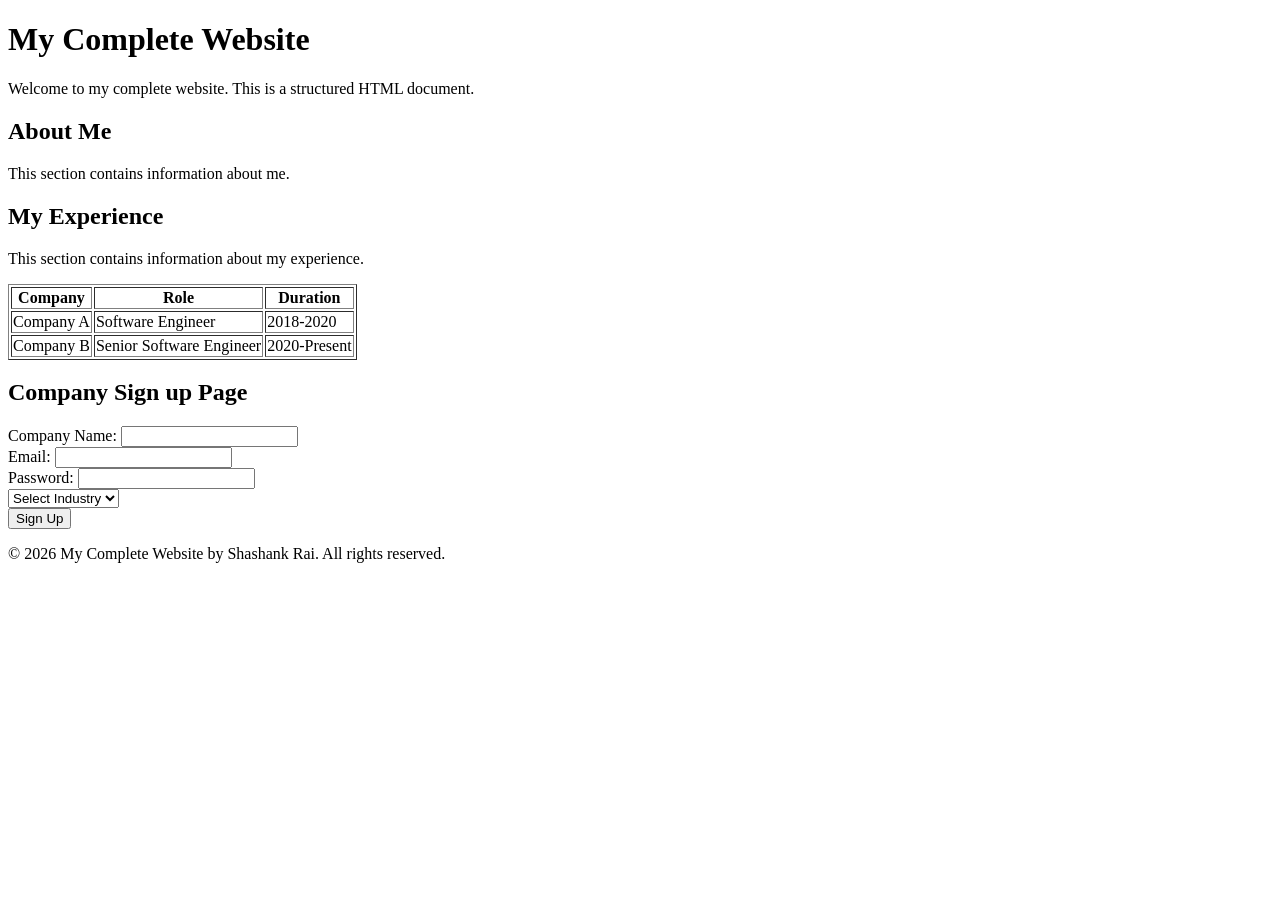
<file: index.html>
<!DOCTYPE html>
<html>
    <head>
        <title>My Complete Website</title>
        <meta charset="UTF-8">  
        <meta name="description" content="A Fully structured HTML.">
        <meta name="auhor" content="Shashank Rai">
        <meta name="viewport" content="width=device-width, initial-scale=1.0">
    </head>

    <body>
        <header>
            <h1>My Complete Website</h1>
            <p>Welcome to my complete website. This is a structured HTML document.</p>
        </header>
        <section>
            <h2>About Me</h2>
            <p>This section contains information about me.</p>
        </section>
        <section>
            <h2>My Experience</h2>
            <p>This section contains information about my experience.</p>
            <table border="1"> 
                <tr>
                    <th>Company</th>
                    <th>Role</th>
                    <th>Duration</th>
                </tr>
                <tr>
                    <td>Company A</td>
                    <td>Software Engineer</td>
                    <td>2018-2020</td>
                </tr>
                <tr>
                    <td>Company B</td>
                    <td>Senior Software Engineer</td>
                    <td>2020-Present</td>
                </tr>
            </table>
        </section>
        <section>
            <h2>Company Sign up Page </h2>
            <form>
                <label for="company-name">Company Name:</label>
                <input type="text" id="company-name" name="company-name" required>
                <br>
                <label for="email">Email:</label>
                <input type="email" id="email" name="email" required>
                <br>
                <label for="password">Password:</label>
                <input type="password" id="password" name="password" required>
                <br>
                <select id="industry" name="industry" required>
                    <option value="">Select Industry</option>
                    <option value="technology">Technology</option>
                    <option value="finance">Finance</option>
                    <option value="healthcare">Healthcare</option>
                    <option value="education">Education</option>
                </select>
                <br>
                <input type="submit" value="Sign Up">
            </form>
        </section>
        <footer>
            <p>&copy; 2026 My Complete Website by Shashank Rai. All rights reserved.</p>
        </footer>
    </body> 
</html>
</file>
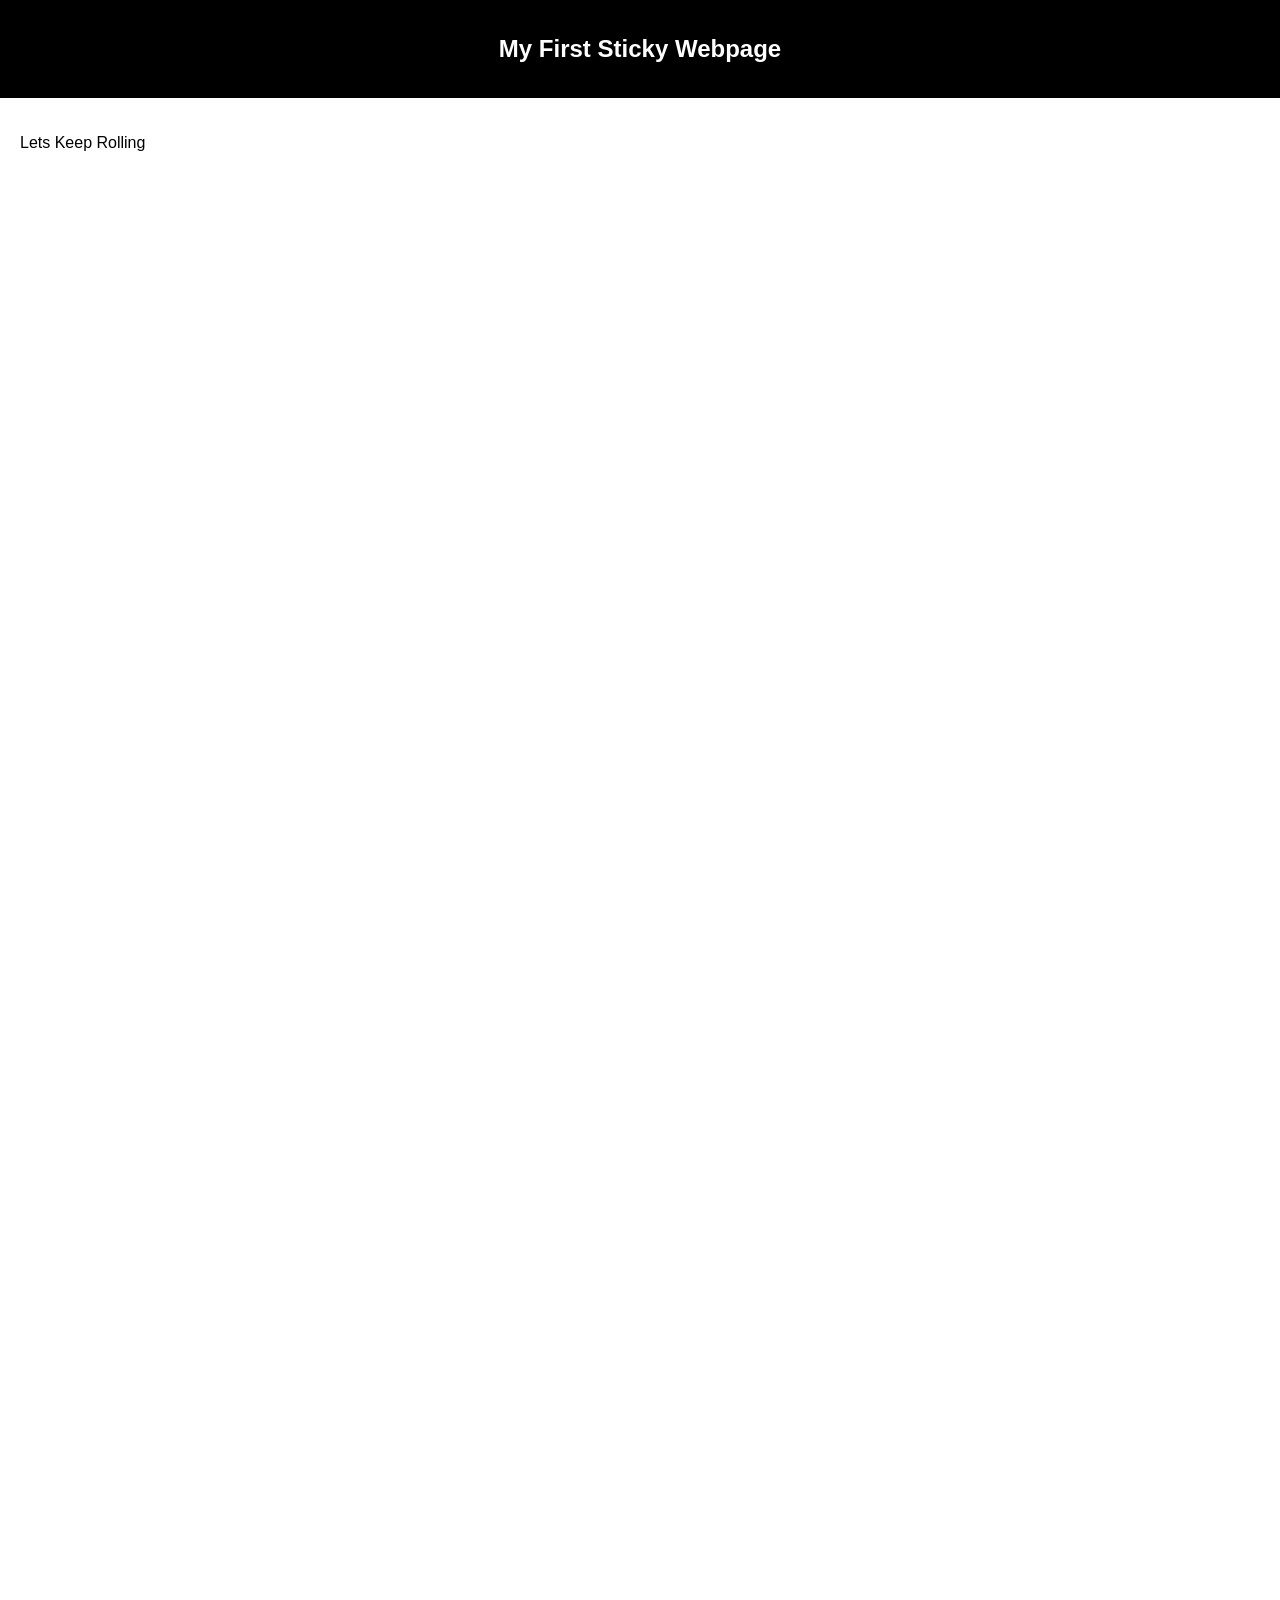
<file: project_sticky/index.html>
<!DOCTYPE html>
<html lang="en">
<head>
    <meta charset="UTF-8">
    <meta name="viewport" content="width=device-width, initial-scale=1.0">
    <title>Sticky Notes</title>
    <link rel="stylesheet" href="styles1.css"/>
</head>
<body>
    <header class="sticky">
        <h2>My First Sticky Webpage</h2>        
    </header>
    <main>
        <p>Lets Keep Rolling</p>
    </main>
</body>
</html>
</file>
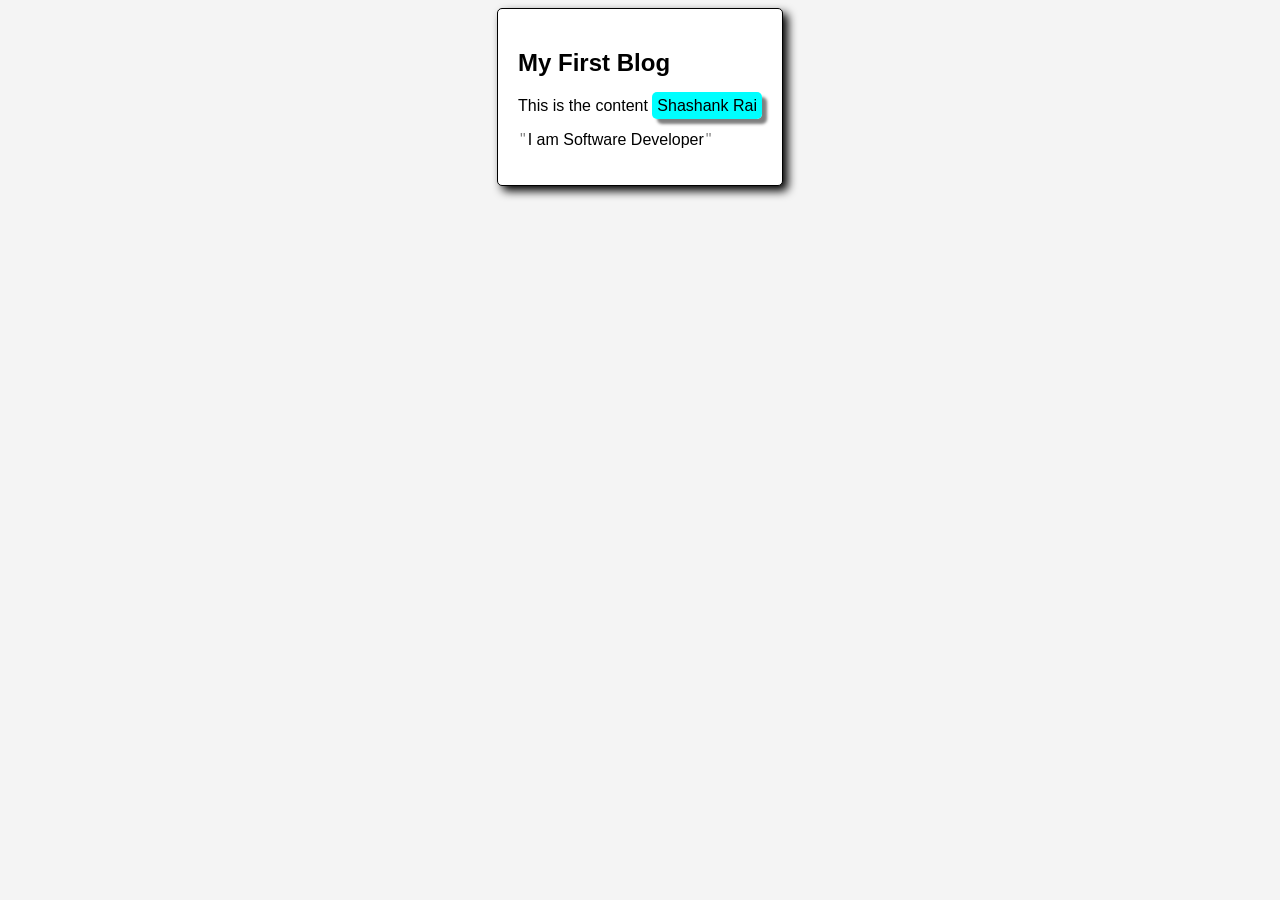
<file: boxmodel.html>
<!DOCTYPE html>
<html lang="en">
<head>
    <meta charset="UTF-8">
    <meta name="viewport" content="width=device-width, initial-scale=1.0">
    <title>My First Blog Post</title>
    <link rel="stylesheet" href="boxmodel.css"/>
</head>
<body>
    <article>
        <h2>My First Blog</h2>
        <p> This is the content <span id="highlight">Shashank Rai</span></p>
        <p class="blogs">I am Software Developer</p>
    </article>
</body>
</html>
</file>
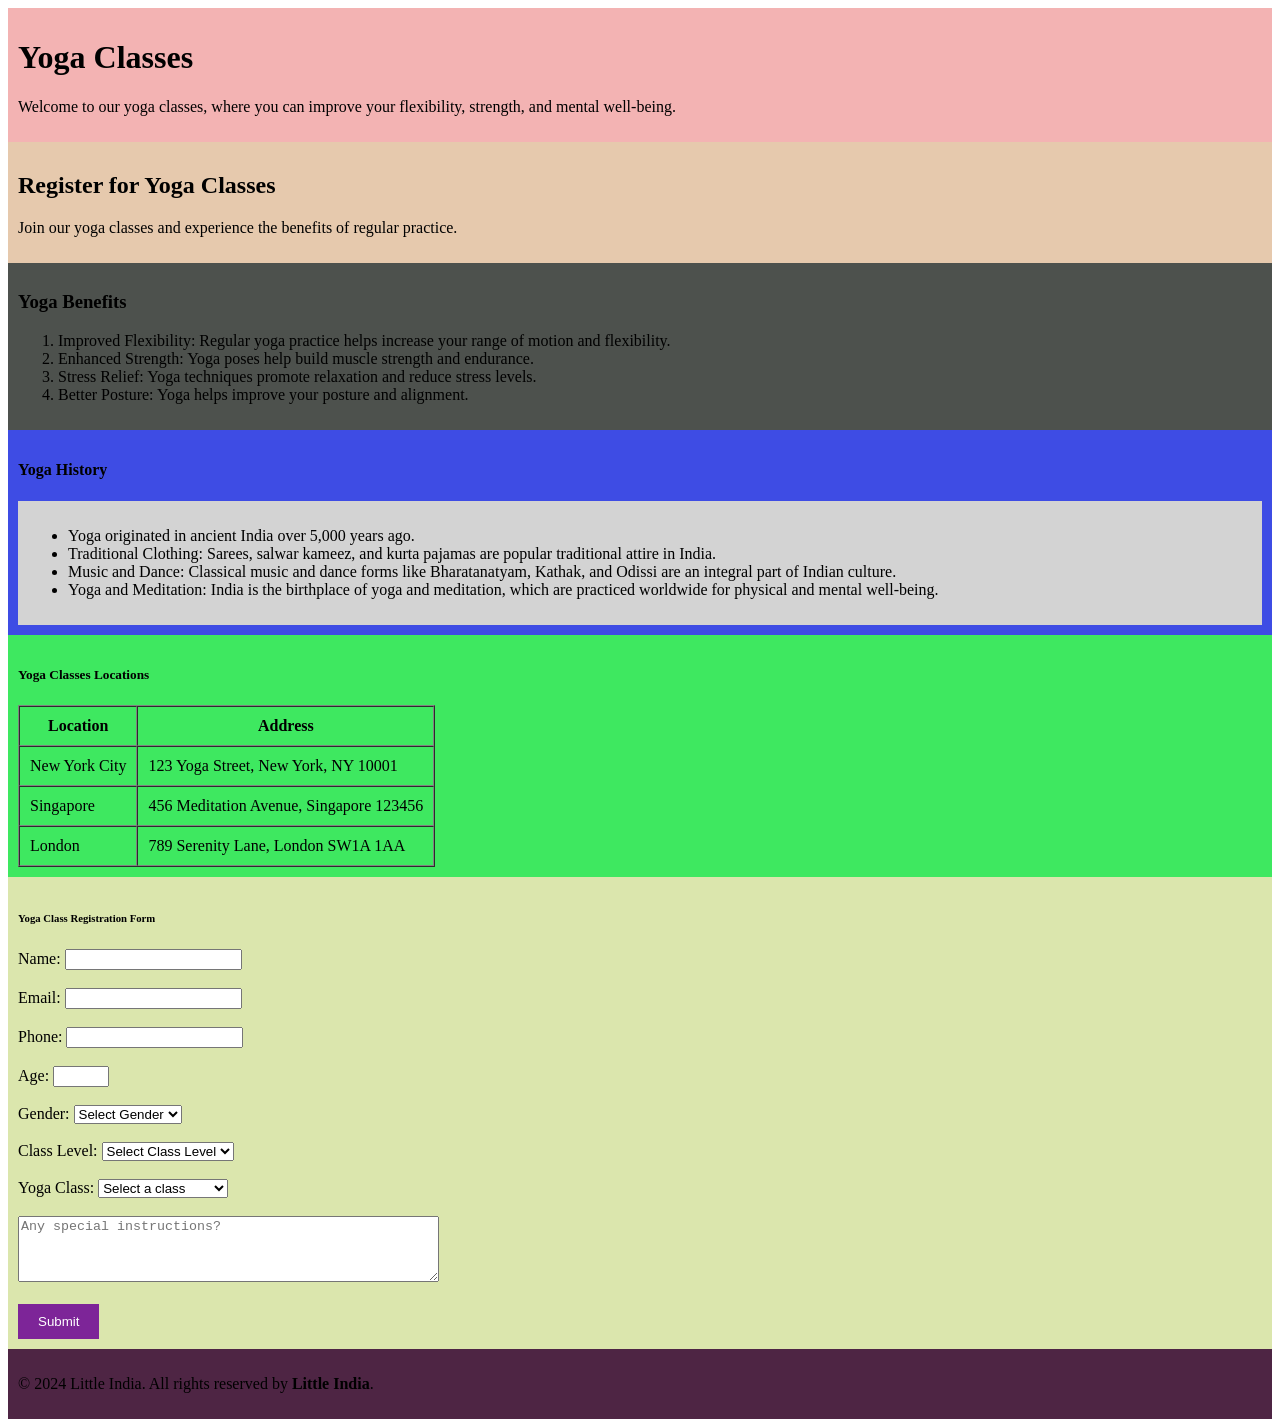
<file: Event_SignUp_Form.html>
<!DOCTYPE html>
<html>
    <head>
        <meta charset="UTF-8">
        <meta name="author" content="Shashank_Rai">
        <meta name="description" content="A website for yoga class registration, providing information about the benefits of yoga and a registration form for interested participants.">
        <meta name="keywords" content="Yoga, Yoga Classes, Registration, Fitness">
        <meta name="viewport" content="width=device-width, initial-scale=1.0">
        <title>Yoga Classes Registration</title>
    </head>
    <body>
        <header style="background-color: rgb(243, 179, 179); padding: 10px;">
            <h1>Yoga Classes</h1>
            <p>Welcome to our yoga classes, where you can improve your flexibility, strength, and mental well-being.</p>
        </header>
        <section style="background-color:   rgb(230, 201, 173); padding: 10px;">
            <h2>Register for Yoga Classes</h2>
            <p>Join our yoga classes and experience the benefits of regular practice.</p>
        </section>
        <section style="background-color: rgb(77, 81, 77); padding: 10px;">
            <h3>Yoga Benefits</h3>
            <ol>
                <li>Improved Flexibility: Regular yoga practice helps increase your range of motion and flexibility.</li>
                <li>Enhanced Strength: Yoga poses help build muscle strength and endurance.</li>
                <li>Stress Relief: Yoga techniques promote relaxation and reduce stress levels.</li>
                <li>Better Posture: Yoga helps improve your posture and alignment.</li>
            </ol>       
        </section>
        <section style="background-color: rgb(62, 76, 228); padding: 10px;">
            <h4>Yoga History</h4>
            <div style="background-color: lightgray; padding: 10px; align-items: center;">
                <ul>
                    <li>Yoga originated in ancient India over 5,000 years ago.</li>
                    <li>Traditional Clothing: Sarees, salwar kameez, and kurta pajamas are popular traditional attire in India.</li>
                    <li>Music and Dance: Classical music and dance forms like Bharatanatyam, Kathak, and Odissi are an integral part of Indian culture.</li>
                    <li>Yoga and Meditation: India is the birthplace of yoga and meditation, which are practiced worldwide for physical and mental well-being.</li>
                </ul>
            </div>   
        </section>
        <section style="background-color: rgb(62, 232, 96); padding: 10px;">
            <h5>Yoga Classes Locations </h5>
            <table border="1", cellspacing="0", cellpadding="10">
                <tr>
                    <th>Location</th>
                    <th>Address</th>
                </tr>
                <tr>
                    <td>New York City</td>
                    <td>123 Yoga Street, New York, NY 10001</td>
                </tr>
                <tr>
                    <td>Singapore</td>
                    <td>456 Meditation Avenue, Singapore 123456</td>
                </tr>
                <tr>
                    <td>London</td>
                    <td>789 Serenity Lane, London SW1A 1AA</td>
                </tr>
            </table>
        </section>
        <section style="background-color: rgb(219, 230, 173); padding: 10px;">
            <h6>Yoga Class Registration Form</h6>
            <form>
                <label for="name">Name:</label>
                <input type="text" id="name" name="name"><br><br>
                <label for="email">Email:</label>
                <input type="email" id="email" name="email"><br><br>
                <label for="phone">Phone:</label>
                <input type="tel" id="phone" name="phone"><br><br>
                <label for="age">Age:</label>
                <input type="number" id="age" name="age" min="1" max="120"><br><br> 
                <label for="gender">Gender:</label>
                <select id="gender" name="gender">
                    <option value="">Select Gender</option>
                    <option value="male">Male</option>
                    <option value="female">Female</option>
                    <option value="other">Other</option>
                </select><br><br>
                <label for="class-level">Class Level:</label>
                <select id="class-level" name="class-level">
                    <option value="">Select Class Level</option>
                    <option value="beginner">Beginner</option>
                    <option value="intermediate">Intermediate</option>
                    <option value="advanced">Advanced</option>
                </select><br><br>
                <label for="order">Yoga Class:</label>
                <select id="order" name="order">
                    <option value="">Select a class</option>
                    <option value="beginner">Beginner Yoga</option>
                    <option value="intermediate">Intermediate Yoga</option>
                    <option value="advanced">Advanced Yoga</option>
                </select><br><br>
                <textarea id="special-instructions" name="special-instructions" rows="4" cols="50" placeholder="Any special instructions?"></textarea><br><br>
                <input type="submit" value="Submit" style="background-color: rgb(125, 37, 152); color: white; padding: 10px 20px; border: none; cursor: pointer;">
            </form>
        </section>
        <footer style="background-color: rgb(78, 37, 68); padding: 10px;">
            <p>&copy; 2024 Little India. All rights reserved by <span style="font-weight: bold;">Little India</span>.</p>
        </footer>
    </body>
</html>
</file>
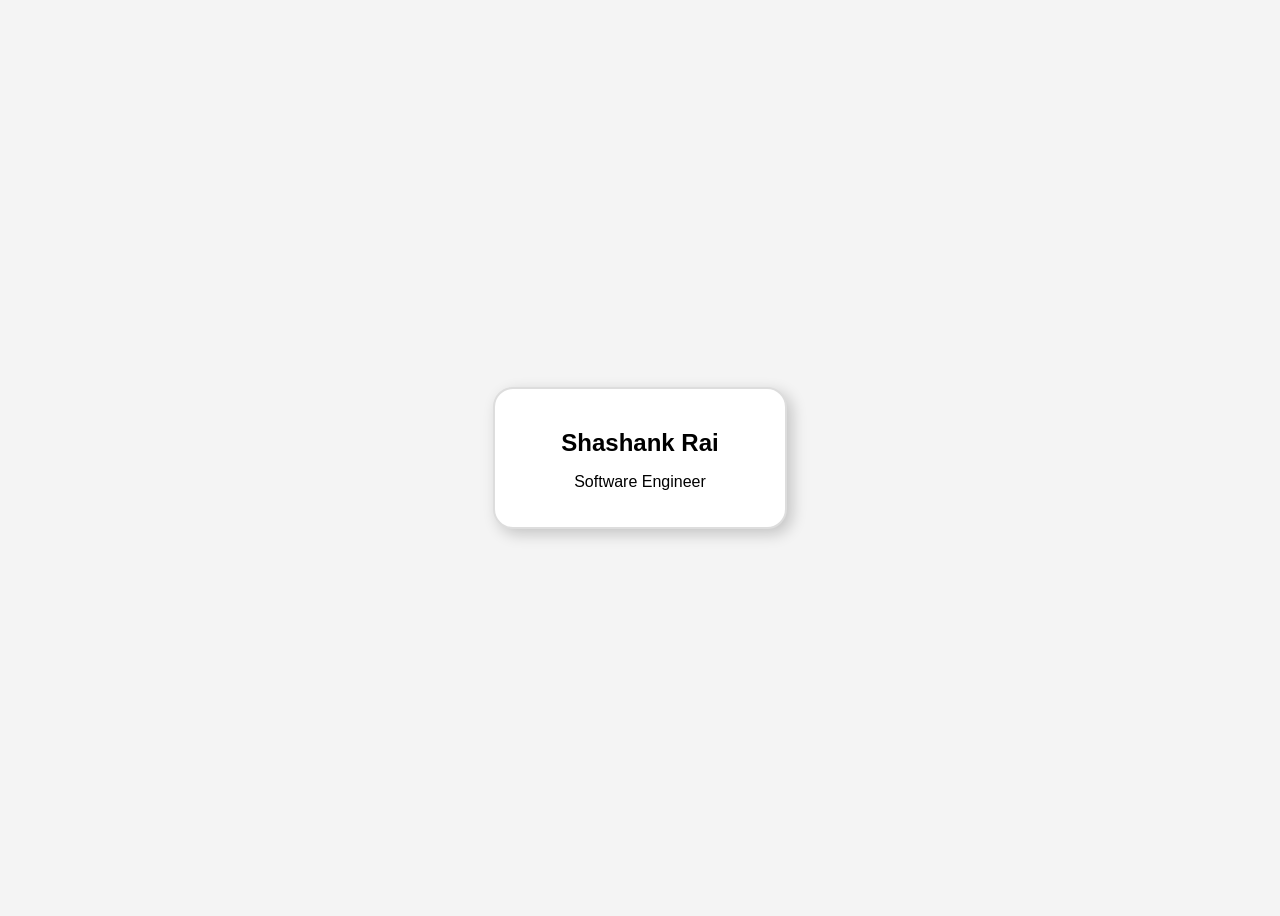
<file: flex card.html>
<!DOCTYPE html>
<html lang="en">
<head>
    <meta charset="UTF-8">
    <meta name="viewport" content="width=device-width, initial-scale=1.0">
    <meta name="author" content="Shashank">
    <link rel="stylesheet" href="flexcard_styles.css"/>
    <title>Flex Card</title>
</head>
<body>
    <div class="card">
        <h2>Shashank Rai</h2>
        <p>Software Engineer</p>
        
    </div>
</body>
</html>
</file>
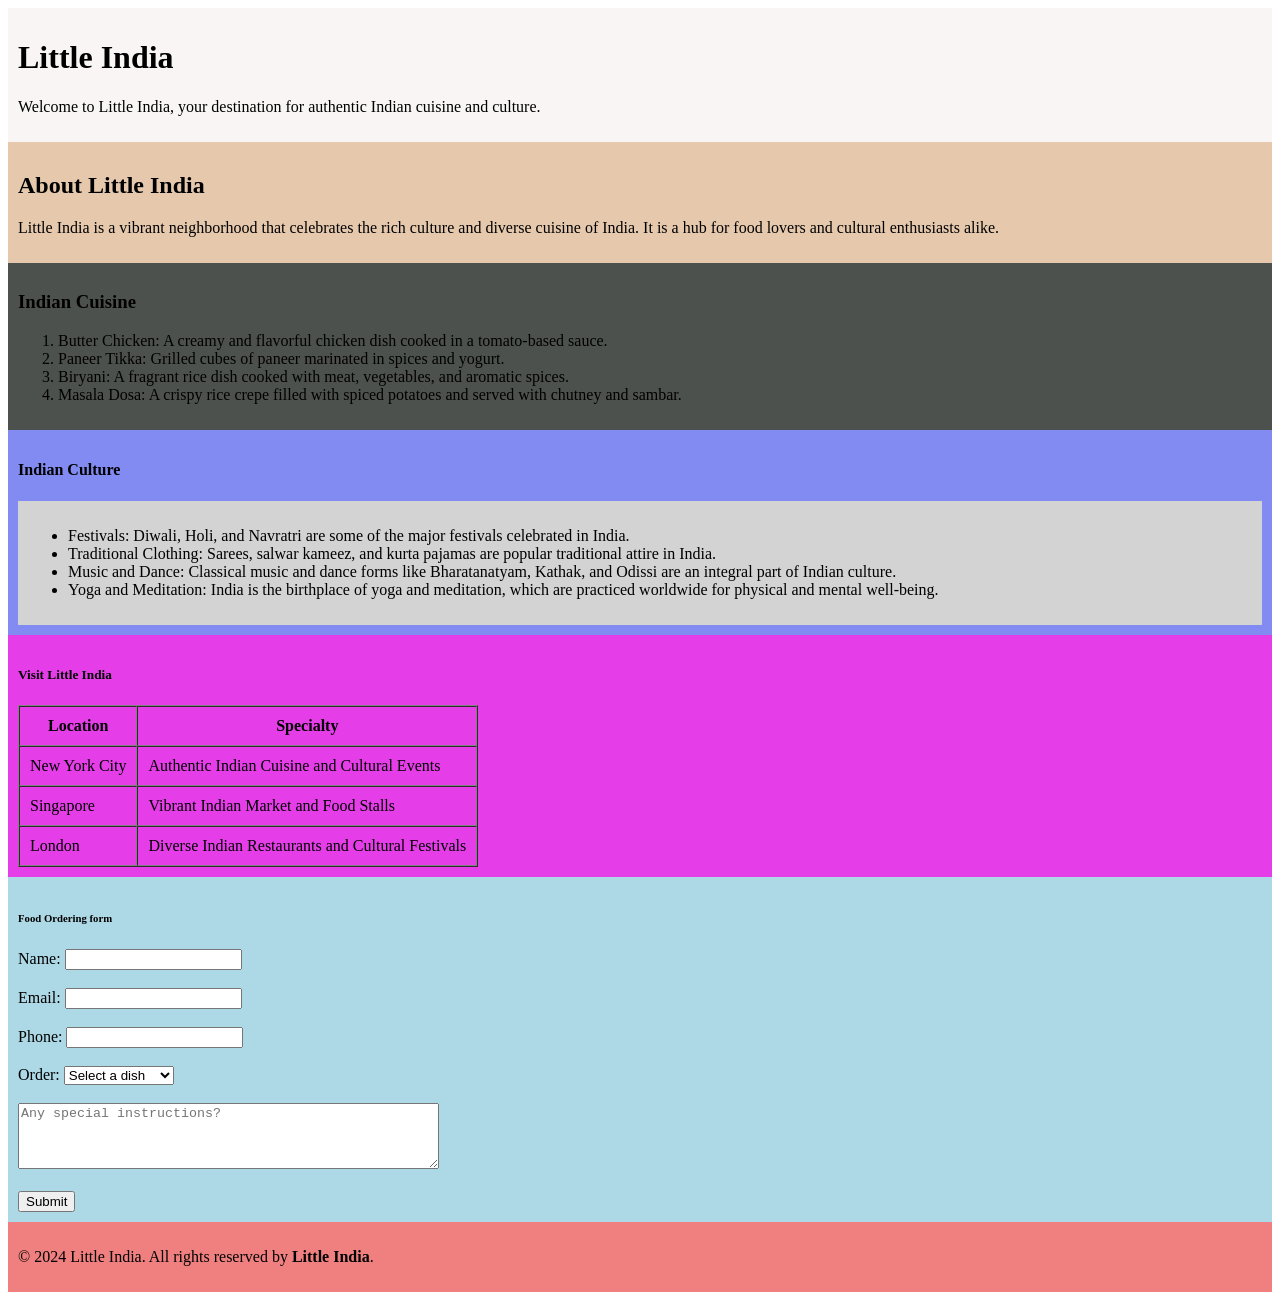
<file: Little_India_Restaurant.html>
<!DOCTYPE html>
<html>
    <head>
        <meta charset="UTF-8">
        <meta name="author" content="Shashank_Rai">
        <meta name="description" content="A website dedicated to Little India, showcasing Indian cuisine and culture.">
        <meta name="keywords" content="Little India, Indian Cuisine, Indian Culture, Indian Food, Indian Restaurant">
        <meta name="viewport" content="width=device-width, initial-scale=1.0">
        <title>Little India</title>
    </head>
    <body>
        <header style="background-color: rgb(250, 245, 245); padding: 10px;">
            <h1>Little India</h1>
            <p>Welcome to Little India, your destination for authentic Indian cuisine and culture.</p>
        </header>
        <section style="background-color: rgb(230, 201, 173); padding: 10px;">
            <h2>About Little India</h2>
            <p>Little India is a vibrant neighborhood that celebrates the rich culture and diverse cuisine of India. It is a hub for food lovers and cultural enthusiasts alike.</p>
        </section>
        <section style="background-color: rgb(77, 81, 77); padding: 10px;">
            <h3>Indian Cuisine</h3>
            <ol>
                <li>Butter Chicken: A creamy and flavorful chicken dish cooked in a tomato-based sauce.</li>
                <li>Paneer Tikka: Grilled cubes of paneer marinated in spices and yogurt.</li>
                <li>Biryani: A fragrant rice dish cooked with meat, vegetables, and aromatic spices.</li>
                <li>Masala Dosa: A crispy rice crepe filled with spiced potatoes and served with chutney and sambar.</li>
            </ol>
        </section>
        <section style="background-color: rgb(129, 139, 242); padding: 10px;">
            <h4>Indian Culture</h4>
            <div style="background-color: lightgray; padding: 10px; align-items: center;">
                <ul>
                    <li>Festivals: Diwali, Holi, and Navratri are some of the major festivals celebrated in India.</li>
                    <li>Traditional Clothing: Sarees, salwar kameez, and kurta pajamas are popular traditional attire in India.</li>
                    <li>Music and Dance: Classical music and dance forms like Bharatanatyam, Kathak, and Odissi are an integral part of Indian culture.</li>
                    <li>Yoga and Meditation: India is the birthplace of yoga and meditation, which are practiced worldwide for physical and mental well-being.</li>
                </ul>
            </div>   
        </section>
        <section style="background-color: rgb(229, 62, 232); padding: 10px;">
            <h5>Visit Little India</h5>
            <table border="1", cellspacing="0", cellpadding="10">
                <tr>
                    <th>Location</th>
                    <th>Specialty</th>
                </tr>
                <tr>
                    <td>New York City</td>
                    <td>Authentic Indian Cuisine and Cultural Events</td>
                </tr>
                <tr>
                    <td>Singapore</td>
                    <td>Vibrant Indian Market and Food Stalls</td>
                </tr>
                <tr>
                    <td>London</td>
                    <td>Diverse Indian Restaurants and Cultural Festivals</td>
                </tr>
            </table>
        </section>
        <section style="background-color: lightblue; padding: 10px;">
            <h6>Food Ordering form</h6>
            <form>
                <label for="name">Name:</label>
                <input type="text" id="name" name="name"><br><br>
                <label for="email">Email:</label>
                <input type="email" id="email" name="email"><br><br>
                <label for="phone">Phone:</label>
                <input type="tel" id="phone" name="phone"><br><br>
                <label for="order">Order:</label>
                <select id="order" name="order">
                    <option value="">Select a dish</option>
                    <option value="butter-chicken">Butter Chicken</option>
                    <option value="paneer-tikka">Paneer Tikka</option>
                    <option value="biryani">Biryani</option>
                    <option value="masala-dosa">Masala Dosa</option>
                </select><br><br>
                <textarea id="special-instructions" name="special-instructions" rows="4" cols="50" placeholder="Any special instructions?"></textarea><br><br>
                <input type="submit" value="Submit">
            </form>
        </section>
        <footer style="background-color: lightcoral; padding: 10px;">
            <p>&copy; 2024 Little India. All rights reserved by <span style="font-weight: bold;">Little India</span>.</p>
        </footer>
    </body>
</html>
</file>
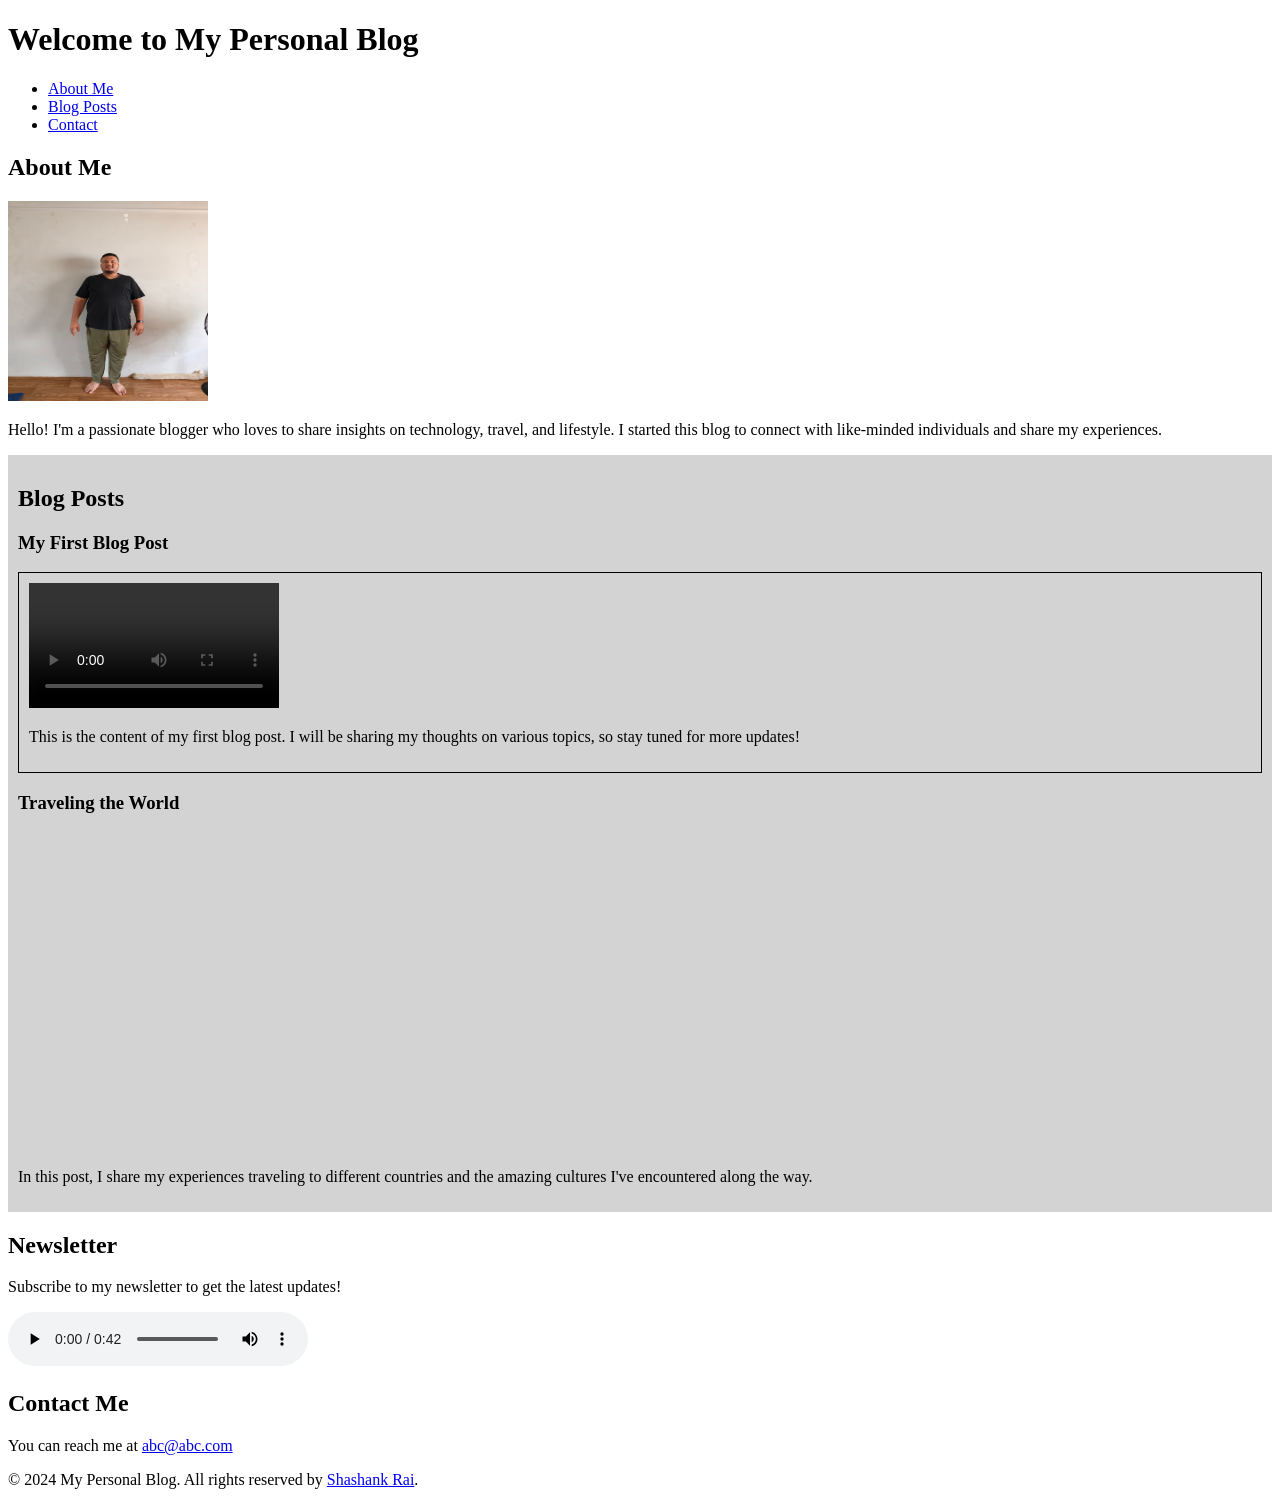
<file: My_Personal_Blog.html>
<!DOCTYPE html>
<html lang="en">
<head>
    <meta charset="UTF-8">
    <meta name="viewport" content="width=device-width, initial-scale=1.0">
    <title>My Personal Blog</title>
</head>

<body>
    <header>
        <h1>Welcome to My Personal Blog</h1>
    </header>
    <nav>
        <ul>
            <li><a href="#about">About Me</a></li>
            <li><a href="#posts">Blog Posts</a></li>
            <li><a href="#contact">Contact</a></li>
        </ul>    
    </nav>
    <section id="about">
        <h2>About Me</h2>
        <img src="IMG20260405120805.jpg" width="200" height="200" alt="Profile Picture">   
        <p>Hello! I'm a passionate blogger who loves to share insights on technology, travel, and lifestyle. I started this blog to connect with like-minded individuals and share my experiences.</p>
    </section>
    <main id="posts" style="background-color: lightgray; padding: 10px;">
        <section>
            <h2>Blog Posts</h2>
        
                <h3>My First Blog Post</h3>
                <div style="border: 1px solid black; padding: 10px;">
                    <video controls width="250">
                        <source src="file_example_MP4_480_1_5MG.mp4" type="video/mp4">
                    </video>
                    <p>This is the content of my first blog post. I will be sharing my thoughts on various topics, so stay tuned for more updates!</p>
                </div>
        
            <article>
                <h3>Traveling the World</h3>
                <iframe width="560" height="315" src="https://www.youtube.com/embed/p_heym7pmEk?si=lsve27Wx9AnTglHo" title="YouTube video player" frameborder="0" allow="accelerometer; autoplay; clipboard-write; encrypted-media; gyroscope; picture-in-picture; web-share" referrerpolicy="strict-origin-when-cross-origin" allowfullscreen></iframe>
                <p>In this post, I share my experiences traveling to different countries and the amazing cultures I've encountered along the way.</p>
            </article>
        </section>
    </main>
    <aside>
        <h2>Newsletter</h2>
        <p>Subscribe to my newsletter to get the latest updates!</p>
        <audio controls>
            <source src="file_example_MP3_700KB.mp3" type="audio/mp3">
        </audio>
    </aside>
    <section id="contact">
        <h2>Contact Me</h2>
        <p>You can reach me at <a href="mailto:abc@abc.com">abc@abc.com</a></p>
    </section>
    <footer>
        <p>&copy; 2024 My Personal Blog. All rights reserved by <span style="color: blue; text-decoration: underline;">Shashank Rai</span>.</p>
    </footer>
</body>
</html>
</file>
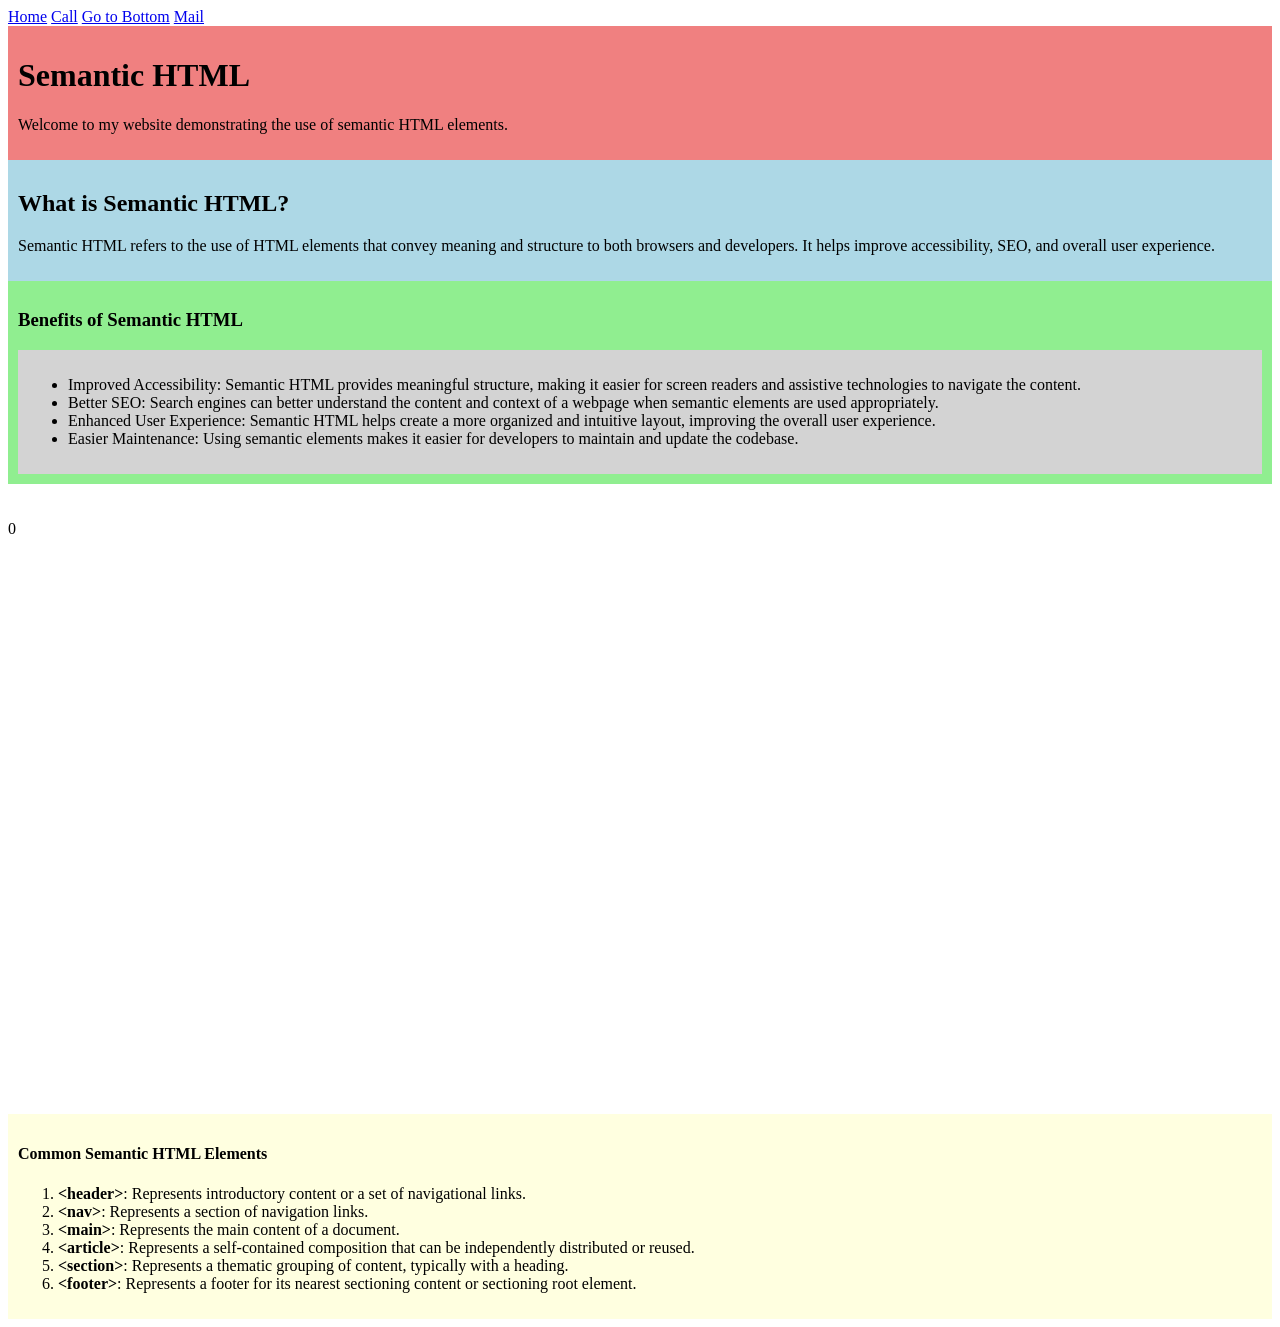
<file: Semantic.Html>
<!DOCTYPE html>
<htmml>
    <head>
        <meta charset="UTF-8">
        <meta name="author" content="Shashank_Rai">
        <meta name="description" content="A website demonstrating the use of semantic HTML elements to structure content effectively.">
        <meta name="keywords" content="Semantic HTML, HTML5, Web Development, Accessibility, SEO">
        <meta name="viewport" content="width=device-width, initial-scale=1.0">
        <title>Semantic HTML</title>
    </head>
    <body>
        <a href="./index.html">Home</a> 
        <a href="tel:+610426904795">Call</a>
        <a href="#bottom">Go to Bottom</a>
        <a href="mailto:skrai1591992@gmail.com">Mail</a>
        <header style="background-color: lightcoral; padding: 10px;">
            <h1>Semantic HTML</h1>
            <p>Welcome to my website demonstrating the use of semantic HTML elements.</p>
        </header>
        <section style="background-color: lightblue; padding: 10px;">
            <h2>What is Semantic HTML?</h2>
            <p>Semantic HTML refers to the use of HTML elements that convey meaning and structure to both browsers and developers. It helps improve accessibility, SEO, and overall user experience.</p>
        </section>
        <section style="background-color: lightgreen; padding: 10px;">
           <h3>Benefits of Semantic HTML</h3>
            <div style="background-color: lightgray; padding: 10px;">
                <ul>
                    <li>Improved Accessibility: Semantic HTML provides meaningful structure, making it easier for screen readers and assistive technologies to navigate the content.</li>
                    <li>Better SEO: Search engines can better understand the content and context of a webpage when semantic elements are used appropriately.</li>
                    <li>Enhanced User Experience: Semantic HTML helps create a more organized and intuitive layout, improving the overall user experience.</li>
                    <li>Easier Maintenance: Using semantic elements makes it easier for developers to maintain and update the codebase.</li>
                </ul>
            </div>
        </section>
        <br/>
        <br/>
        0<br/>
        <br/>
        <br/>
        <br/>
        <br/>
        <br/>
        <br/>
        <br/>
<br/><br/><br/><br/><br/><br/><br/><br/><br/><br/><br/><br/><br/><br/><br/><br/><br/><br/><br/><br/><br/><br/><br/><br/><br/>





        <section id="bottom" style="background-color: lightyellow; padding: 10px;">
            <h4>Common Semantic HTML Elements</h4>
            <ol>
                <li><strong>&lt;header&gt;</strong>: Represents introductory content or a set of navigational links.</li>
                <li><strong>&lt;nav&gt;</strong>: Represents a section of navigation links.</li>
                <li><strong>&lt;main&gt;</strong>: Represents the main content of a document.</li>
                <li><strong>&lt;article&gt;</strong>: Represents a self-contained composition that can be independently distributed or reused.</li>
                <li><strong>&lt;section&gt;</strong>: Represents a thematic grouping of content, typically with a heading.</li>
                <li><strong>&lt;footer&gt;</strong>: Represents a footer for its nearest sectioning content or sectioning root element.</li>
            </ol>
        </section>
</htmml>
</file>
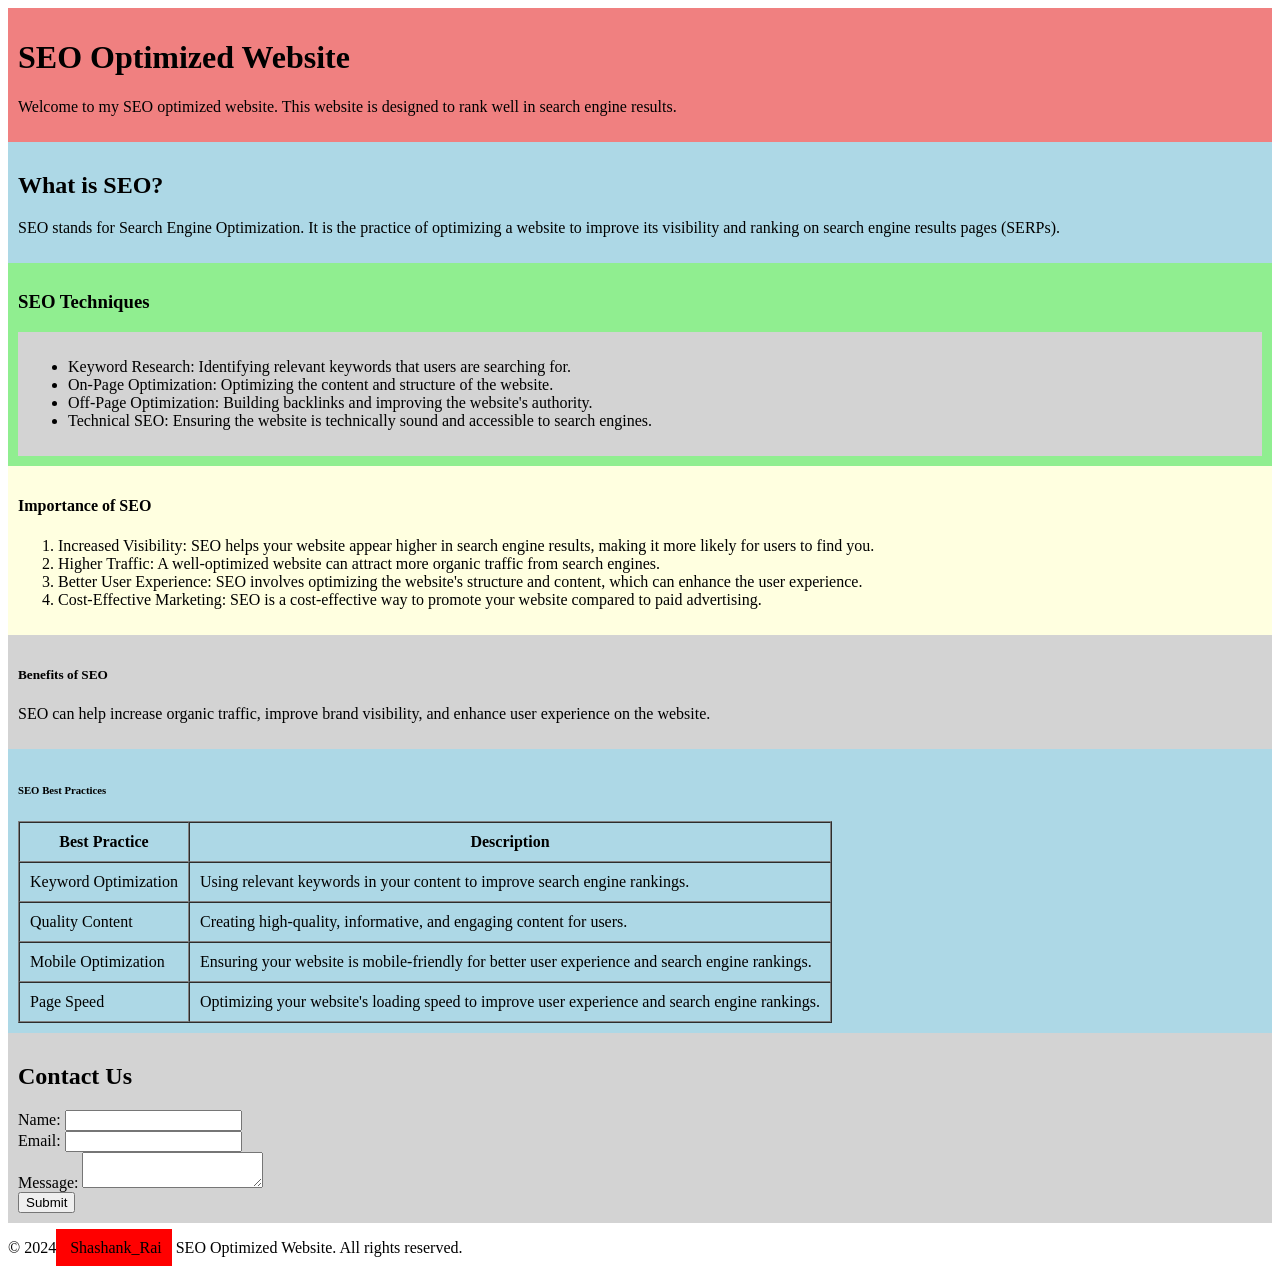
<file: SEO.html>
<!DOCTYPE html>
<html>
    <head>
        <meta charset="UTF-8">
        <meta name="keywords" content="SEO, Search Engine Optimization, Website Optimization, SEO Techniques">
        <meta name="author" content="Shashank_Rai">
        <meta name="viewport" content="width=device-width, initial-scale=1.0">
        <meta name="description" content="A website optimized for search engines.">
        <title>SEO Optimized Website</title>
    </head>
    <body>
        <header style="background-color: lightcoral; padding: 10px;">
            <h1>SEO Optimized Website</h1>
            <p>Welcome to my SEO optimized website. This website is designed to rank well in search engine results.</p>
        </header>
        <section style="background-color: lightblue; padding: 10px;">
            <h2>What is SEO?</h2>
            <p>SEO stands for Search Engine Optimization. It is the practice of optimizing a website to improve its visibility and ranking on search engine results pages (SERPs).</p>
        </section>
        <section style="background-color: lightgreen; padding: 10px;">
           <h3>SEO Techniques</h3>
            <div style="background-color: lightgray; padding: 10px;">
                <ul>
                    <li>Keyword Research: Identifying relevant keywords that users are searching for.</li>
                    <li>On-Page Optimization: Optimizing the content and structure of the website.</li>
                    <li>Off-Page Optimization: Building backlinks and improving the website's authority.</li>
                    <li>Technical SEO: Ensuring the website is technically sound and accessible to search engines.</li>
                </ul>
            </div>
        </section>
        <section style="background-color: lightyellow; padding: 10px;">
            <h4>Importance of SEO </h4>
            <ol>
                <li>Increased Visibility: SEO helps your website appear higher in search engine results, making it more likely for users to find you.</li>
                <li>Higher Traffic: A well-optimized website can attract more organic traffic from search engines.</li>
                <li>Better User Experience: SEO involves optimizing the website's structure and content, which can enhance the user experience.</li>
                <li>Cost-Effective Marketing: SEO is a cost-effective way to promote your website compared to paid advertising.</li>
            </ol>
        </section>
        <section style="background-color: lightgray; padding: 10px;">
            <h5>Benefits of SEO</h5>
            <p>SEO can help increase organic traffic, improve brand visibility, and enhance user experience on the website.</p>
        </section>
        <section style="background-color: lightblue; padding: 10px;">
            <h6>SEO Best Practices</h6>
            <table border="1", cellspacing="0", cellpadding="10">
                <tr>
                    <th>Best Practice</th>
                    <th>Description</th>
                </tr>
                <tr>
                    <td>Keyword Optimization</td>
                    <td>Using relevant keywords in your content to improve search engine rankings.</td>
                </tr>
                <tr>
                    <td>Quality Content</td>
                    <td>Creating high-quality, informative, and engaging content for users.</td>
                </tr>
                <tr>
                    <td>Mobile Optimization</td>
                    <td>Ensuring your website is mobile-friendly for better user experience and search engine rankings.</td>
                </tr>
                <tr>
                    <td>Page Speed</td>
                    <td>Optimizing your website's loading speed to improve user experience and search engine rankings.</td>
                </tr>
            </table>
        </section>
        <section style="background-color: lightgray; padding: 10px;">
            <h2>Contact Us</h2>
            <form>
                <label for="name">Name:</label>
                <input type="text" id="name" name="name" required>
                <br>
                <label for="email">Email:</label>
                <input type="email" id="email" name="email" required>
                <br>
                <label for="message">Message:</label>
                <textarea id="message" name="message" required></textarea>
                <br>
                <input type="submit" value="Submit">
            </form>
        </section>
        <footer>
            <p>&copy; 2024<span style="background-color: red; padding: 10px;"> Shashank_Rai</span> SEO Optimized Website. All rights reserved.</p>
        </footer>
    </body>
</html>
</file>
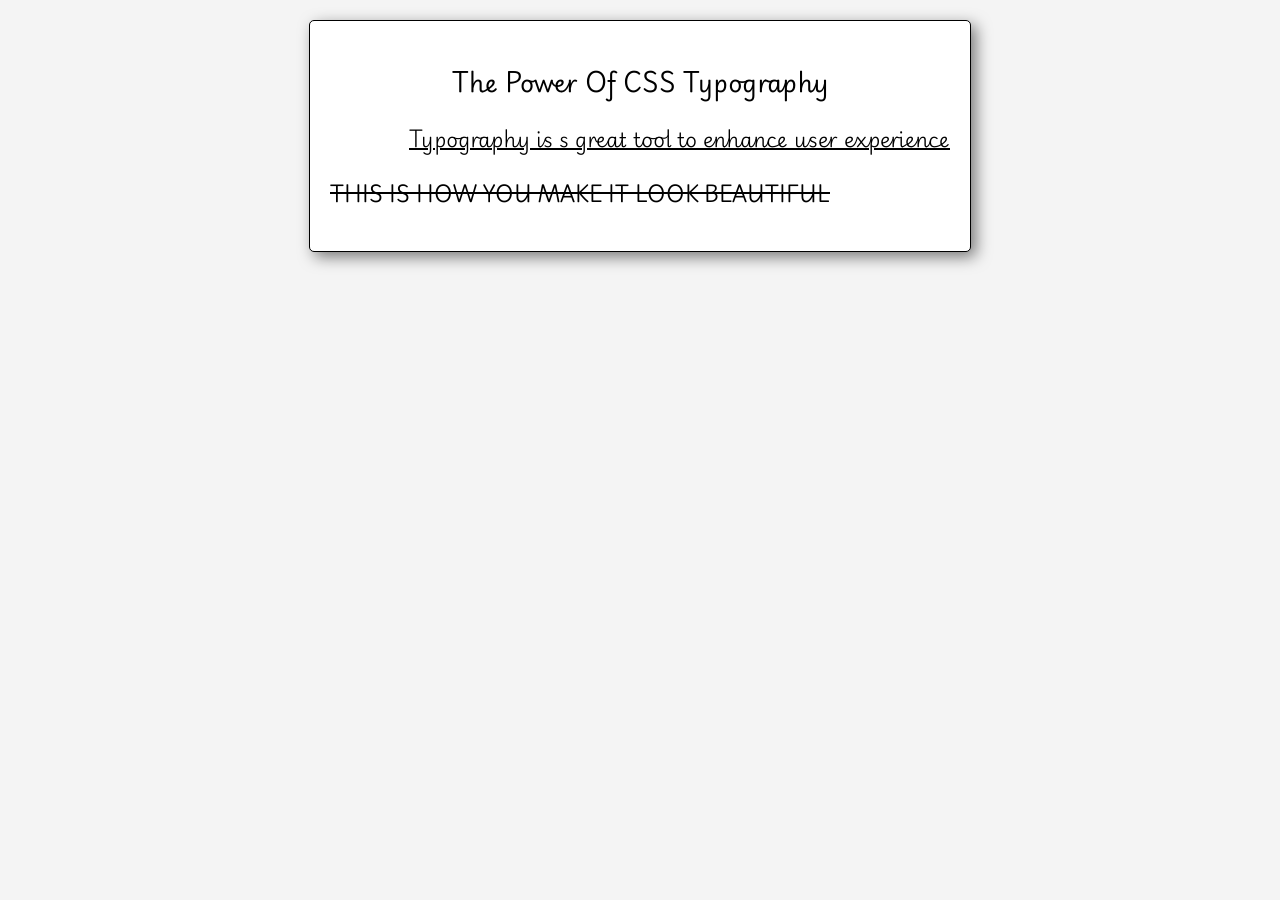
<file: typography/imdex.html>
<!DOCTYPE html>
<html lang="en">
<head>
    <meta charset="UTF-8">
    <meta name="viewport" content="width=device-width, initial-scale=1.0">
    <title>Typography Html</title>
    <link rel="preconnect" href="https://fonts.googleapis.com">
    <link rel="preconnect" href="https://fonts.gstatic.com" crossorigin>
    <link href="https://fonts.googleapis.com/css2?family=Playwrite+GB+S:ital,wght@0,100..400;1,100..400&display=swap" rel="stylesheet">
    <link rel="stylesheet" href="styles.css" />
</head>
<body>
    <main class="main">
        <h2 class="heading"> The Power Of CSS Typography</h2>
        <p class="instro">Typography is s great tool to enhance user experience</p>
        <p class="content">This is how you make it look beautiful</p>
    </main>
    
</body>
</html>
</file>
<file: project_sticky/styles1.css>
body{
    font-family:Arial,sans-serif;
    margin: 0;
    padding: 0;
    height: 200vh;
}

.sticky{
    position: sticky;
    top: 0;
    background-color:black;
    color:white;
    padding: 15px;
    text-align: center;
}

main{
    padding: 20px;
}
</file>
<file: boxmodel.css>
body{
    font-family: Arial, sans-serif;
    background-color: #f4f4f4;
    justify-content: center;
    display: flex;
    align-items:center;

}

article{
    padding:20px 20px 20px 20px;
    border: 1px solid black;
    border-radius:5px;
    background-color: white;
    box-shadow: 5px 5px 10px rgba(0,0,0,1);
    margin:auto;
}

#highlight{
    background-color: aqua;
    padding: 5px;
    border-radius: 5px;
    box-shadow: 5px 5px 3px rgba(0,0,0,0.5);
}

#highlight:hover{
    background-color:blue;
    box-shadow: 5px 5px 10px rgba(0,0,0,3);
}

.blogs::before{
    content:'"';
    padding: 2px;
    color: gray;
}

.blogs::after{
    content:'"';
    padding: 2px;
    color: gray;
}
</file>
<file: flexcard_styles.css>
body{
    font-family: Arial, sans-serif;
    display: flex;
    background-color:#f4f4f4;
    justify-content: center;
    align-items: center;
    height: 100vh;

}

.card{
    width: 250px;
    padding: 20px;
    background-color: white;
    border-radius:20px;
    border: 2px solid #ddd;
    box-shadow: 5px 5px 15px rgba(0,0,0,0.2);
    text-align: center;
}

.card h2{
    margin-bottom: 10px;
}
</file>
<file: typography/styles.css>
body{
    font-family: "Playwrite GB S", cursive;
    margin: auto;
    padding: 20px;
    background-color: #f4f4f4;
}

.main{
    margin:auto;
    padding:20px;
    width: 50%;
    border: 1px solid black;
    border-radius: 5px;
    box-shadow: 5px 5px 15px rgba(0,0,0,0.5);
    background-color:white;
    text-align: center;
}

.instro{
    text-align: right;
    font-weight:300;
    font-size: 20px;
    text-decoration: underline;
}

.content{
    text-align: left;
    font-size: 20px;
    line-height: 1.8;
    text-transform: uppercase;
    text-decoration: line-through;
}
</file>
